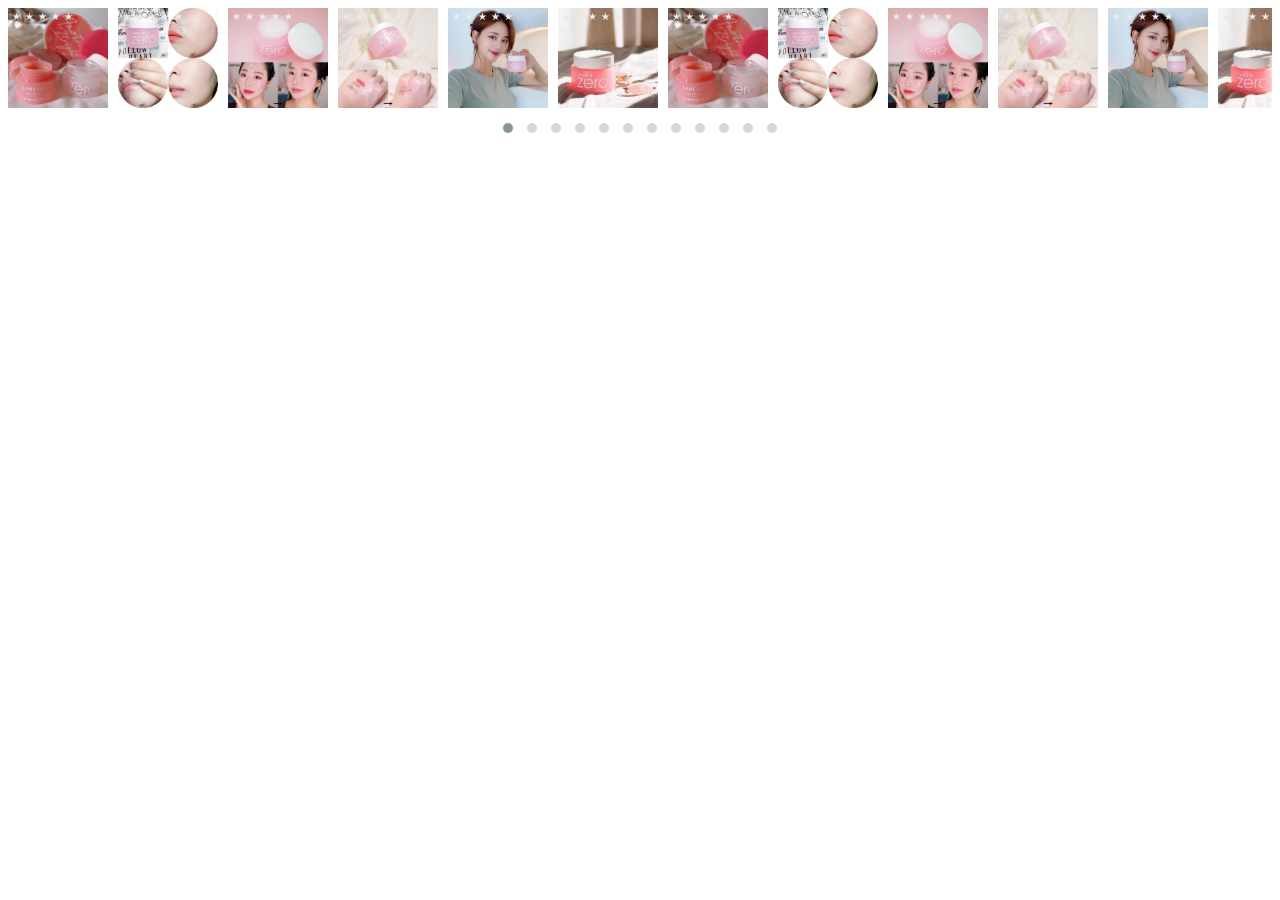
<file: index.html>
<!DOCTYPE html>
<html lang="en">
  <head>
    <meta charset="UTF-8" />
    <meta name="viewport" content="width=device-width, initial-scale=1.0" />
    <title>Document</title>
    <link rel="stylesheet" href="./css/owl.carousel.min.css" />
    <link rel="stylesheet" href="./css/owl.theme.default.min.css" />
    <link rel="stylesheet" href="./css/style.css" />

    <script src="./js/jquery.min.js"></script>
    <script src="./js/owl.carousel.min.js"></script>
  </head>
  <body>
    <div class="owl-carousel owl-theme">
      <div class="item">
        <div class="item-images">
          <img src="./images/image1.jpg" />
        </div>
        <div class="item-star">
          <ul class="ratings">
            <li class="star"></li>
            <li class="star"></li>
            <li class="star"></li>
            <li class="star"></li>
            <li class="star"></li>
          </ul>
        </div>
      </div>
      <div class="item">
        <div class="item-images">
          <img src="./images/image2.jpg" />
        </div>
        <div class="item-star">
          <ul class="ratings">
            <li class="star"></li>
            <li class="star"></li>
            <li class="star"></li>
            <li class="star"></li>
            <li class="star"></li>
          </ul>
        </div>
      </div>
      <div class="item">
        <div class="item-images">
          <img src="./images/image3.jpg" />
        </div>
        <div class="item-star">
          <ul class="ratings">
            <li class="star"></li>
            <li class="star"></li>
            <li class="star"></li>
            <li class="star"></li>
            <li class="star"></li>
          </ul>
        </div>
      </div>
      <div class="item">
        <div class="item-images">
          <img src="./images/image4.jpg" />
        </div>
        <div class="item-star">
          <ul class="ratings">
            <li class="star"></li>
            <li class="star"></li>
            <li class="star"></li>
            <li class="star"></li>
            <li class="star"></li>
          </ul>
        </div>
      </div>
      <div class="item">
        <div class="item-images">
          <img src="./images/image5.jpg" />
        </div>
        <div class="item-star">
          <ul class="ratings">
            <li class="star"></li>
            <li class="star"></li>
            <li class="star"></li>
            <li class="star"></li>
            <li class="star"></li>
          </ul>
        </div>
      </div>
      <div class="item">
        <div class="item-images">
          <img src="./images/image6.jpg" />
        </div>
        <div class="item-star">
          <ul class="ratings">
            <li class="star"></li>
            <li class="star"></li>
            <li class="star"></li>
            <li class="star"></li>
            <li class="star"></li>
          </ul>
        </div>
      </div>
      <div class="item">
        <div class="item-images">
          <img src="./images/image1.jpg" />
        </div>
        <div class="item-star">
          <ul class="ratings">
            <li class="star"></li>
            <li class="star"></li>
            <li class="star"></li>
            <li class="star"></li>
            <li class="star"></li>
          </ul>
        </div>
      </div>
      <div class="item">
        <div class="item-images">
          <img src="./images/image2.jpg" />
        </div>
        <div class="item-star">
          <ul class="ratings">
            <li class="star"></li>
            <li class="star"></li>
            <li class="star"></li>
            <li class="star"></li>
            <li class="star"></li>
          </ul>
        </div>
      </div>
      <div class="item">
        <div class="item-images">
          <img src="./images/image3.jpg" />
        </div>
        <div class="item-star">
          <ul class="ratings">
            <li class="star"></li>
            <li class="star"></li>
            <li class="star"></li>
            <li class="star"></li>
            <li class="star"></li>
          </ul>
        </div>
      </div>
      <div class="item">
        <div class="item-images">
          <img src="./images/image4.jpg" />
        </div>
        <div class="item-star">
          <ul class="ratings">
            <li class="star"></li>
            <li class="star"></li>
            <li class="star"></li>
            <li class="star"></li>
            <li class="star"></li>
          </ul>
        </div>
      </div>
      <div class="item">
        <div class="item-images">
          <img src="./images/image5.jpg" />
        </div>
        <div class="item-star">
          <ul class="ratings">
            <li class="star"></li>
            <li class="star"></li>
            <li class="star"></li>
            <li class="star"></li>
            <li class="star"></li>
          </ul>
        </div>
      </div>
      <div class="item">
        <div class="item-images">
          <img src="./images/image6.jpg" />
        </div>
        <div class="item-star">
          <ul class="ratings">
            <li class="star"></li>
            <li class="star"></li>
            <li class="star"></li>
            <li class="star"></li>
            <li class="star"></li>
          </ul>
        </div>
      </div>
    </div>
  </body>
  <script>
    $(document).ready(function () {
      var owl = $(".owl-carousel");
      owl.owlCarousel({
        items: 4,
        loop: true,
        margin: 10,
        autoplay: true,
        autoWidth: true,
        autoplayTimeout: 1000,
        autoplayHoverPause: true,
      });
    });
  </script>
</html>
</file>
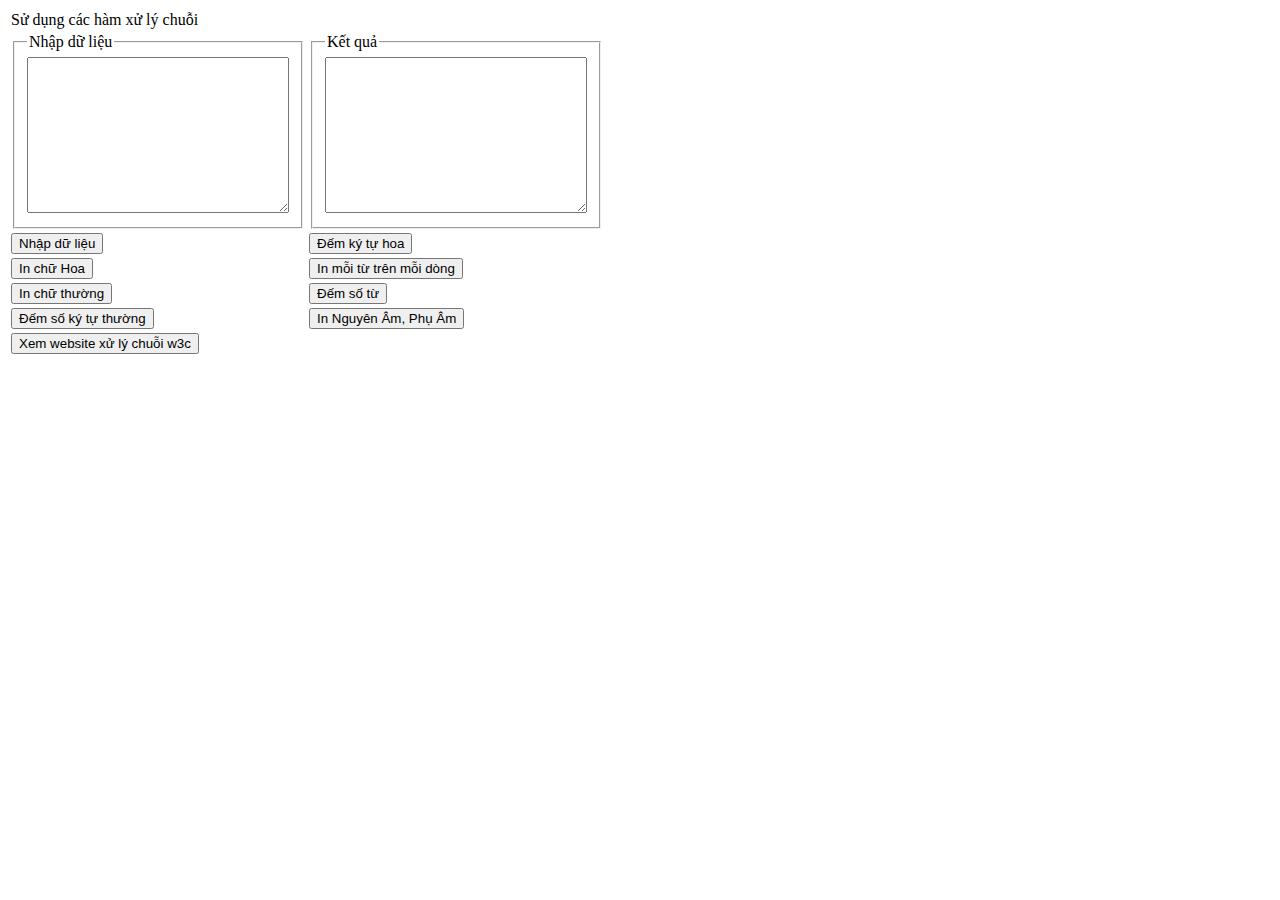
<file: bai3.html>
<!DOCTYPE html>
<html lang="en">
  <head>
    <meta charset="UTF-8" />
    <meta name="viewport" content="width=device-width, initial-scale=1.0" />
    <title>Document</title>
    <script>
      function getData() {
        var a = document.getElementById("input").value;
        document.getElementById("output").value = a;
      }
      function upperCase() {
        var a = document.getElementById("input").value;
        document.getElementById("output").value = a.toUpperCase();
      }
      function lowerCase() {
        var a = document.getElementById("input").value;
        document.getElementById("output").value = a.toLowerCase();
      }
      function count() {
        var a = document.getElementById("input").value;
        document.getElementById("output").value = a.length;
      }
      function countUpper() {
        var a = document.getElementById("input").value;
        function countCapitalizeString(a) {
          return a.replace(/[^A-Z]/g, "").length;
        }
        var totalCapitalize = countCapitalizeString(a);
        document.getElementById("output").value = totalCapitalize;
      }
      function countLower() {
        var a = document.getElementById("input").value;
        function countNonCapitalizeString(a) {
          return a.replace(/[^a-z]/g, "").length;
        }
        var totalNonCapitalize = countNonCapitalizeString(a);
        document.getElementById("output").value = totalNonCapitalize;
      }
    </script>
    <style>
      a {
        text-decoration: none;
        color: black;
      }
    </style>
  </head>
  <body>
    <table>
      <tr>
        <td colspan="2">Sử dụng các hàm xử lý chuỗi</td>
      </tr>
      <tr>
        <td>
          <fieldset>
            <legend>Nhập dữ liệu</legend>
            <textarea name="" id="input" cols="30" rows="10"></textarea>
          </fieldset>
        </td>
        <td>
          <fieldset>
            <legend>Kết quả</legend>
            <textarea name="" id="output" cols="30" rows="10"></textarea>
          </fieldset>
        </td>
      </tr>
      <tr>
        <td>
          <button onclick="getData()">Nhập dữ liệu</button>
        </td>
        <td><button onclick="countUpper()">Đếm ký tự hoa</button></td>
      </tr>
      <tr>
        <td><button onclick="upperCase()">In chữ Hoa</button></td>
        <td><button>In mỗi từ trên mỗi dòng</button></td>
      </tr>
      <tr>
        <td><button onclick="lowerCase()">In chữ thường</button></td>
        <td>
          <button onclick="count()">Đếm số từ</button>
        </td>
      </tr>
      <tr>
        <td><button onclick="countLower()">Đếm số ký tự thường</button></td>
        <td><button>In Nguyên Âm, Phụ Âm</button></td>
      </tr>
      <tr>
        <td colspan="2">
          <button>
            <a
              href="https://www.w3schools.com/js/js_loop_for.asp"
              target="blank"
            >
              Xem website xử lý chuỗi w3c</a
            >
          </button>
        </td>
      </tr>
    </table>
    <script>
      function demSo() {
        input = document.getElementById("input").value;
        var demSo = input.length;
        document.getElementById("output").value = demSo;
      }
    </script>
  </body>
</html>
</file>
<file: css/style.css>
.item {
  width: 100px;
}
.ratings {
  list-style-type: none;
  margin: 0;
  padding: 0;
  width: 100%;
}

.star {
  position: relative;
  display: inline-block;
  transition: color 0.2s ease;
  color: #ebebeb;
}

.star:before {
  content: "\2605";
  width: 60px;
  height: 60px;
  font-size: 10px;
}

.star:hover,
.star.selected,
.star:hover ~ .star,
.star.selected ~ .star {
  transition: color 0.8s ease;
  color: black;
}

.item-images {
  position: relative;
}

.item-star {
  position: absolute;
  top: -2px;
  left: 4px;
}
</file>
